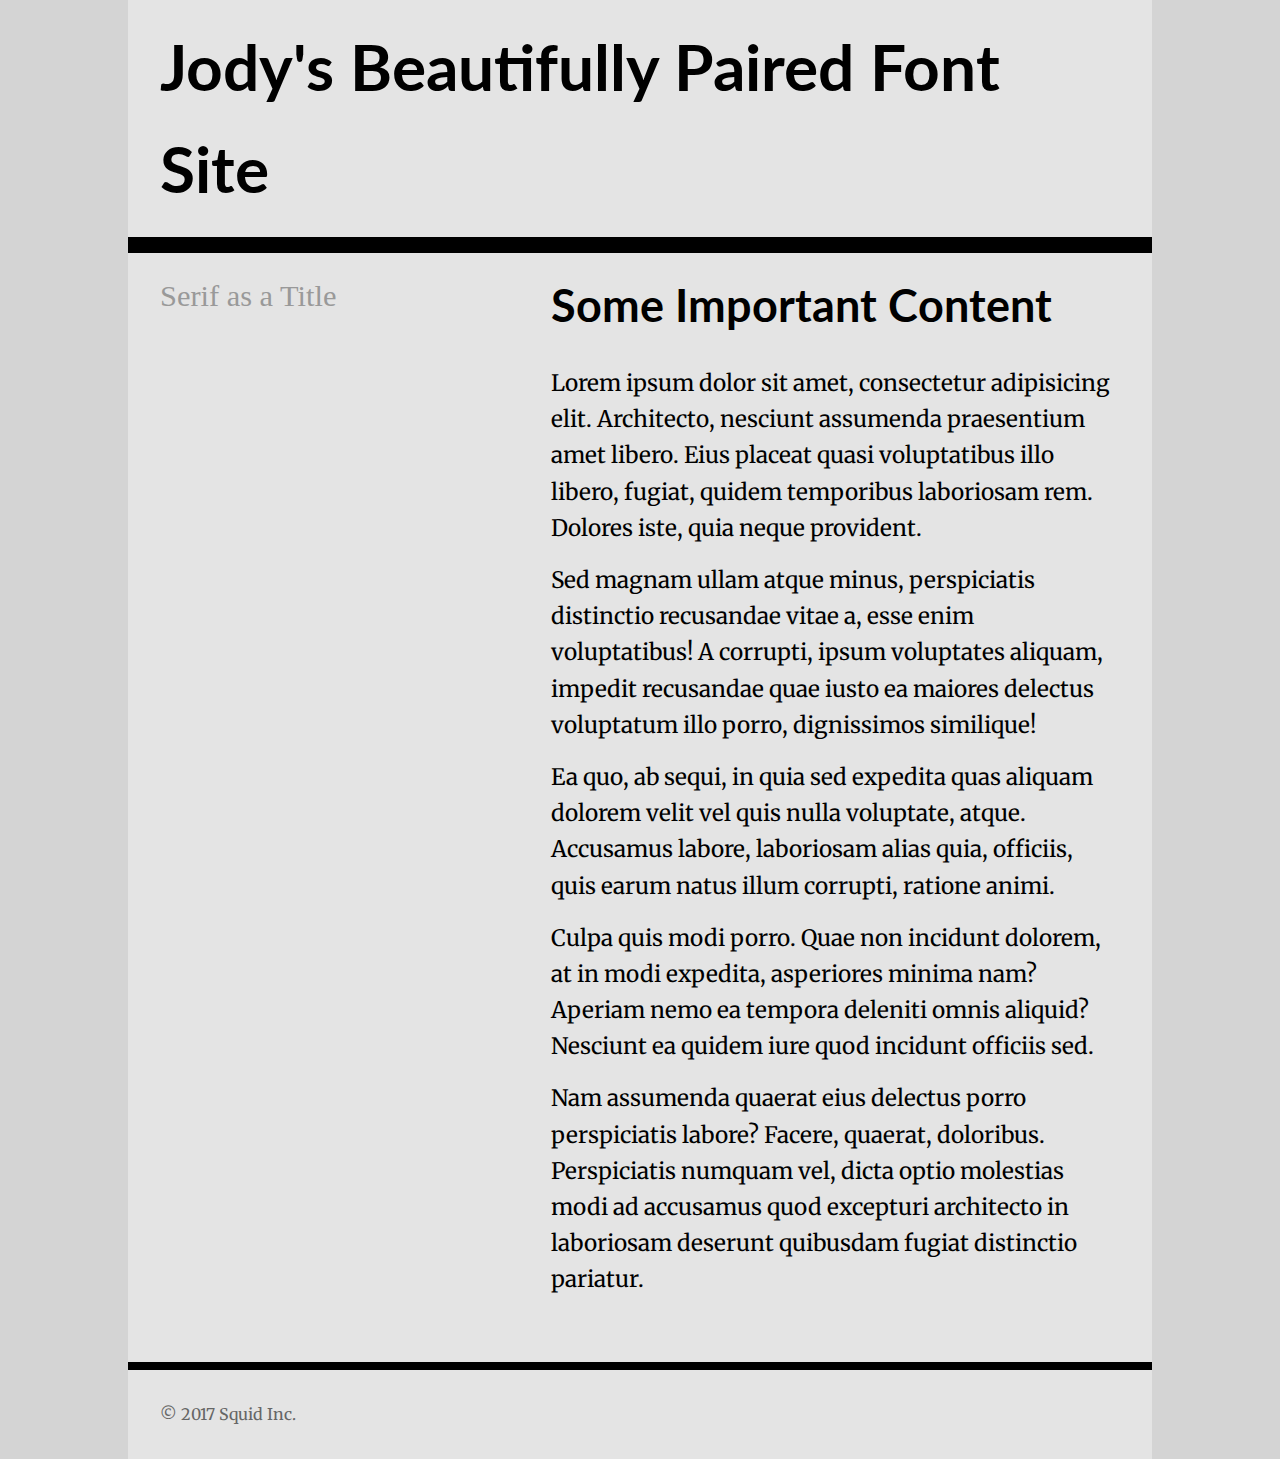
<file: index.html>
<!DOCTYPE html>
<html lang="en">
<head>
    <meta charset="UTF-8">
    <title>Font Assignment</title>
    <!-- two pages are 
    index.html with sans-serif headings and serif body text
    
    two.html with serif headings and sans-serif body text
    
    don't forget to add your google font <link> in the right place
    -->
    <link href="https://fonts.googleapis.com/css?family=Lato|Merriweather" rel="stylesheet">
    <meta name="viewpoint" content="width=device-width" />
    <link href="one.css" rel="stylesheet" type="text/css"/>
</head>
<body>
    <div class="wrapper">
        <header>
            <h1>Jody's Beautifully Paired Font Site</h1>
        </header>
        <nav>
            <ul>
                <li><a href="two.html">Serif as a Title</a></li>
                <li><a href="#"></a></li>
                <li><a href="#"></a></li>
                <li><a href="#"></a></li>
                <li><a href="#"></a></li>
            </ul>
        </nav>
        <main>
            <h2>Some Important Content</h2>
            <p>Lorem ipsum dolor sit amet, consectetur adipisicing elit. Architecto, nesciunt assumenda praesentium amet libero. Eius placeat quasi voluptatibus illo libero, fugiat, quidem temporibus laboriosam rem. Dolores iste, quia neque provident.</p>
            <p>Sed magnam ullam atque minus, perspiciatis distinctio recusandae vitae a, esse enim voluptatibus! A corrupti, ipsum voluptates aliquam, impedit recusandae quae iusto ea maiores delectus voluptatum illo porro, dignissimos similique!</p>
            <p>Ea quo, ab sequi, in quia sed expedita quas aliquam dolorem velit vel quis nulla voluptate, atque. Accusamus labore, laboriosam alias quia, officiis, quis earum natus illum corrupti, ratione animi.</p>
            <p>Culpa quis modi porro. Quae non incidunt dolorem, at in modi expedita, asperiores minima nam? Aperiam nemo ea tempora deleniti omnis aliquid? Nesciunt ea quidem iure quod incidunt officiis sed.</p>
            <p>Nam assumenda quaerat eius delectus porro perspiciatis labore? Facere, quaerat, doloribus. Perspiciatis numquam vel, dicta optio molestias modi ad accusamus quod excepturi architecto in laboriosam deserunt quibusdam fugiat distinctio pariatur.</p>
        </main>
        <footer>
            <p>&copy; 2017 Squid Inc.</p>
        </footer>
    </div>
</body>
</html>
</file>
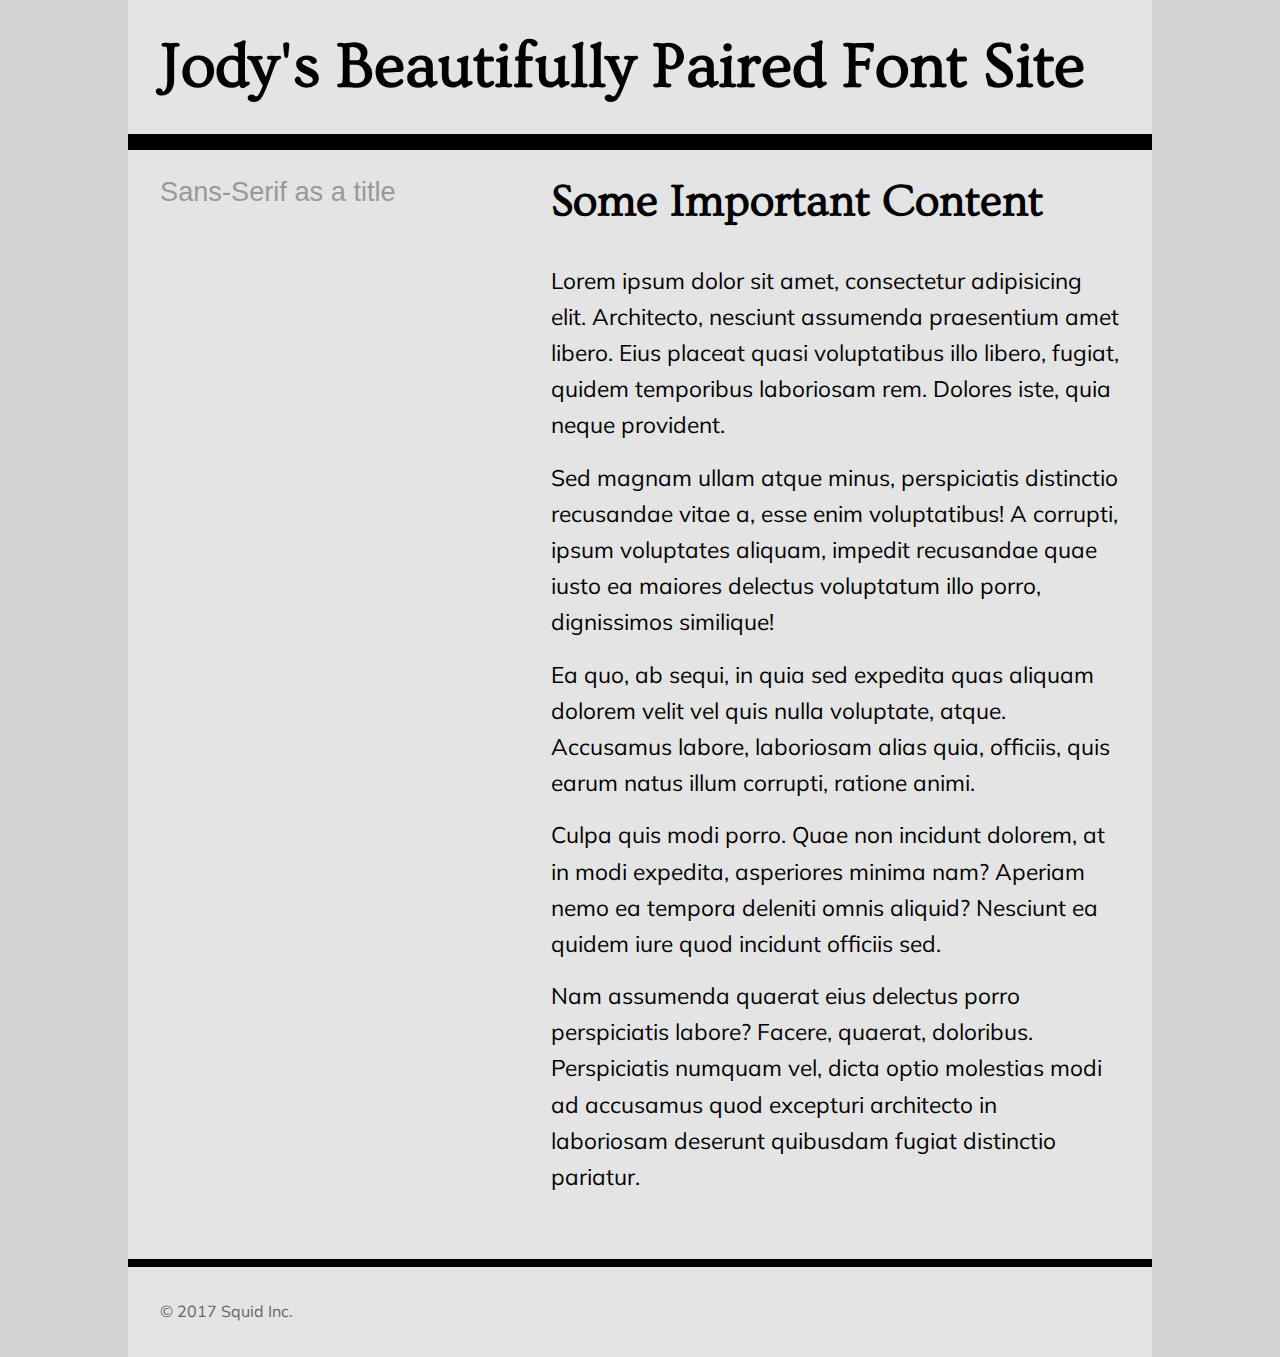
<file: two.html>
<!DOCTYPE html>
<html lang="en">
<head>
    <meta charset="UTF-8">
    <title>Font Assignment</title>
    <!-- two pages are 
    index.html with sans-serif headings and serif body text
    
    two.html with serif headings and sans-serif body text
    
    don't forget to add your google font <link> in the right place
    -->
    <link href="https://fonts.googleapis.com/css?family=Muli|Ovo" rel="stylesheet">
    <meta name="viewpoint" content="width=device-width" />
    <link href="two.css" rel="stylesheet" type="text/css"/>
</head>
<body>
    <div class="wrapper">
        <header>
            <h1>Jody's Beautifully Paired Font Site</h1>
        </header>
        <nav>
            <ul>
                <li><a href="index.html">Sans-Serif as a title</a></li>
                <li><a href="#"></a></li>
                <li><a href="#"></a></li>
                <li><a href="#"></a></li>
                <li><a href="#"></a></li>
            </ul>
        </nav>
        <main>
            <h2>Some Important Content</h2>
            <p>Lorem ipsum dolor sit amet, consectetur adipisicing elit. Architecto, nesciunt assumenda praesentium amet libero. Eius placeat quasi voluptatibus illo libero, fugiat, quidem temporibus laboriosam rem. Dolores iste, quia neque provident.</p>
            <p>Sed magnam ullam atque minus, perspiciatis distinctio recusandae vitae a, esse enim voluptatibus! A corrupti, ipsum voluptates aliquam, impedit recusandae quae iusto ea maiores delectus voluptatum illo porro, dignissimos similique!</p>
            <p>Ea quo, ab sequi, in quia sed expedita quas aliquam dolorem velit vel quis nulla voluptate, atque. Accusamus labore, laboriosam alias quia, officiis, quis earum natus illum corrupti, ratione animi.</p>
            <p>Culpa quis modi porro. Quae non incidunt dolorem, at in modi expedita, asperiores minima nam? Aperiam nemo ea tempora deleniti omnis aliquid? Nesciunt ea quidem iure quod incidunt officiis sed.</p>
            <p>Nam assumenda quaerat eius delectus porro perspiciatis labore? Facere, quaerat, doloribus. Perspiciatis numquam vel, dicta optio molestias modi ad accusamus quod excepturi architecto in laboriosam deserunt quibusdam fugiat distinctio pariatur.</p>
        </main>
        <footer>
            <p>&copy; 2017 Squid Inc.</p>
        </footer>
    </div>
</body>
</html>
</file>
<file: one.css>
*{
    padding: 0;
    margin: 0;
    box-sizing: border-box;
}
html{
    font-size: 16px;
    line-height: 1.6;
    font-family: serif;
}
html,body{
    background-color: #d4d4d4;
}
h1{
    font-family: lato, Arial, Helvetica, sans-serif;
    font-size: 3.998rem;
    padding:1rem 2rem;
}
h2{
    font-family: lato, Arial, Helvetica, sans-serif;
    font-size: 2.827rem;
    padding:1rem 2rem;
}
nav ul{
    padding:1rem 0;
}
nav li{
    font-size: 1.9rem;
    list-style-type: none;
}
nav li>a{
    display: block;
    text-decoration: none;
    border-bottom: none;
    padding: 0.2rem 2rem;
    color: #999;
}
nav li>a:hover,
nav li>a:active{
    color: #222;
}
p{
    font-size: 1.414rem;
    padding:0.5rem 2rem;
    font-family: merriweather, Times, "Times New Roman", serif;
}
main p:last-child{
    padding-bottom: 4rem;
}
.wrapper{
    width: 80%;
    max-width: 1200px;
    margin: 0 auto;
    background-color: #e4e4e4;
}
header{
    width:100%;
    border-bottom: 1rem solid black;
}
nav{
    float:left;
    width: 38.2%;
}
main{
    float:right;
    width: 61.8%;
}
footer{
    clear:both;
    width: 100%;
    border-top: 0.5rem solid black;
}
footer p{
    font-size: 1rem;
    padding: 2rem;
    color: #666;
}
</file>
<file: two.css>
*{
    padding: 0;
    margin: 0;
    box-sizing: border-box;
}
html{
    font-size: 16px;
    line-height: 1.6;
    font-family: sans-serif;
}
html,body{
    background-color: #d4d4d4;
}
h1{
    font-family: Ovo, Times, "Times New Roman", serif;
    font-size: 3.998rem;
    padding:1rem 2rem;
}
h2{
    font-family: Ovo, Times, "Times New Roman", serif;
    font-size: 2.827rem;
    padding:1rem 2rem;
}
nav ul{
    padding:1rem 0;
}
nav li{
    font-size: 1.7rem;
    list-style-type: none;
}
nav li>a{
    display: block;
    text-decoration: none;
    border-bottom: none;
    padding: 0.2rem 2rem;
    color: #999;
}
nav li>a:hover,
nav li>a:active{
    color: #222;
}
p{
    font-size: 1.414rem;
    padding:0.5rem 2rem;
    font-family: muli, Arial, Helvetica, sans-serif;
}
main p:last-child{
    padding-bottom: 4rem;
}
.wrapper{
    width: 80%;
    max-width: 1200px;
    margin: 0 auto;
    background-color: #e4e4e4;
}
header{
    width:100%;
    border-bottom: 1rem solid black;
}
nav{
    float:left;
    width: 38.2%;
}
main{
    float:right;
    width: 61.8%;
}
footer{
    clear:both;
    width: 100%;
    border-top: 0.5rem solid black;
}
footer p{
    font-size: 1rem;
    padding: 2rem;
    color: #666;
}
</file>
